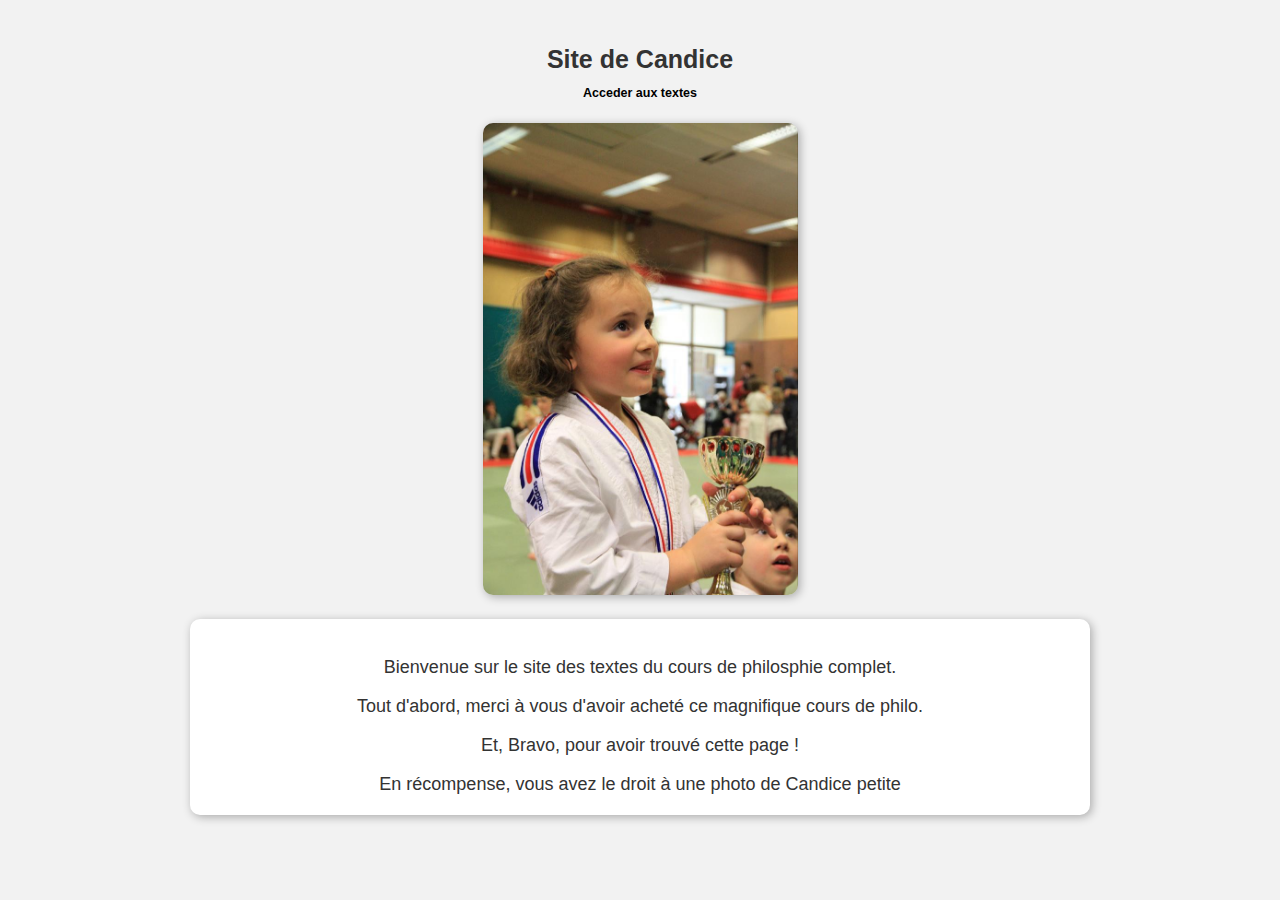
<file: index.html>
<!DOCTYPE html>
<html lang="en">
<head>
    <meta charset="UTF-8">
    <meta http-equiv="X-UA-Compatible" content="IE=edge">
    <meta name="viewport" content="width=device-width, initial-scale=1.0">
    <title>Candice</title>
    <link rel="stylesheet" href="./main.css">
</head>
<body>
    <div class="container">
        <h1 style="text-align: center; size: 50px;">
            Site de Candice
            <br>
            <a style="font-size: 50%;" href="textes.html">Acceder aux textes</a>
        </h1>
        
        <img src="./candice.jpeg" class="news-img" alt="tête de Candice">
        <div class="presentation">
            <p>Bienvenue sur le site des textes du cours de philosphie complet.</p>
            <p>Tout d'abord, merci à vous d'avoir acheté ce magnifique cours de philo.</p>
            <p>Et, Bravo, pour avoir trouvé cette page !</p>
            <p>En récompense, vous avez le droit à une photo de Candice petite</p>
        </div>
    </div>
</body>
</html>
</file>
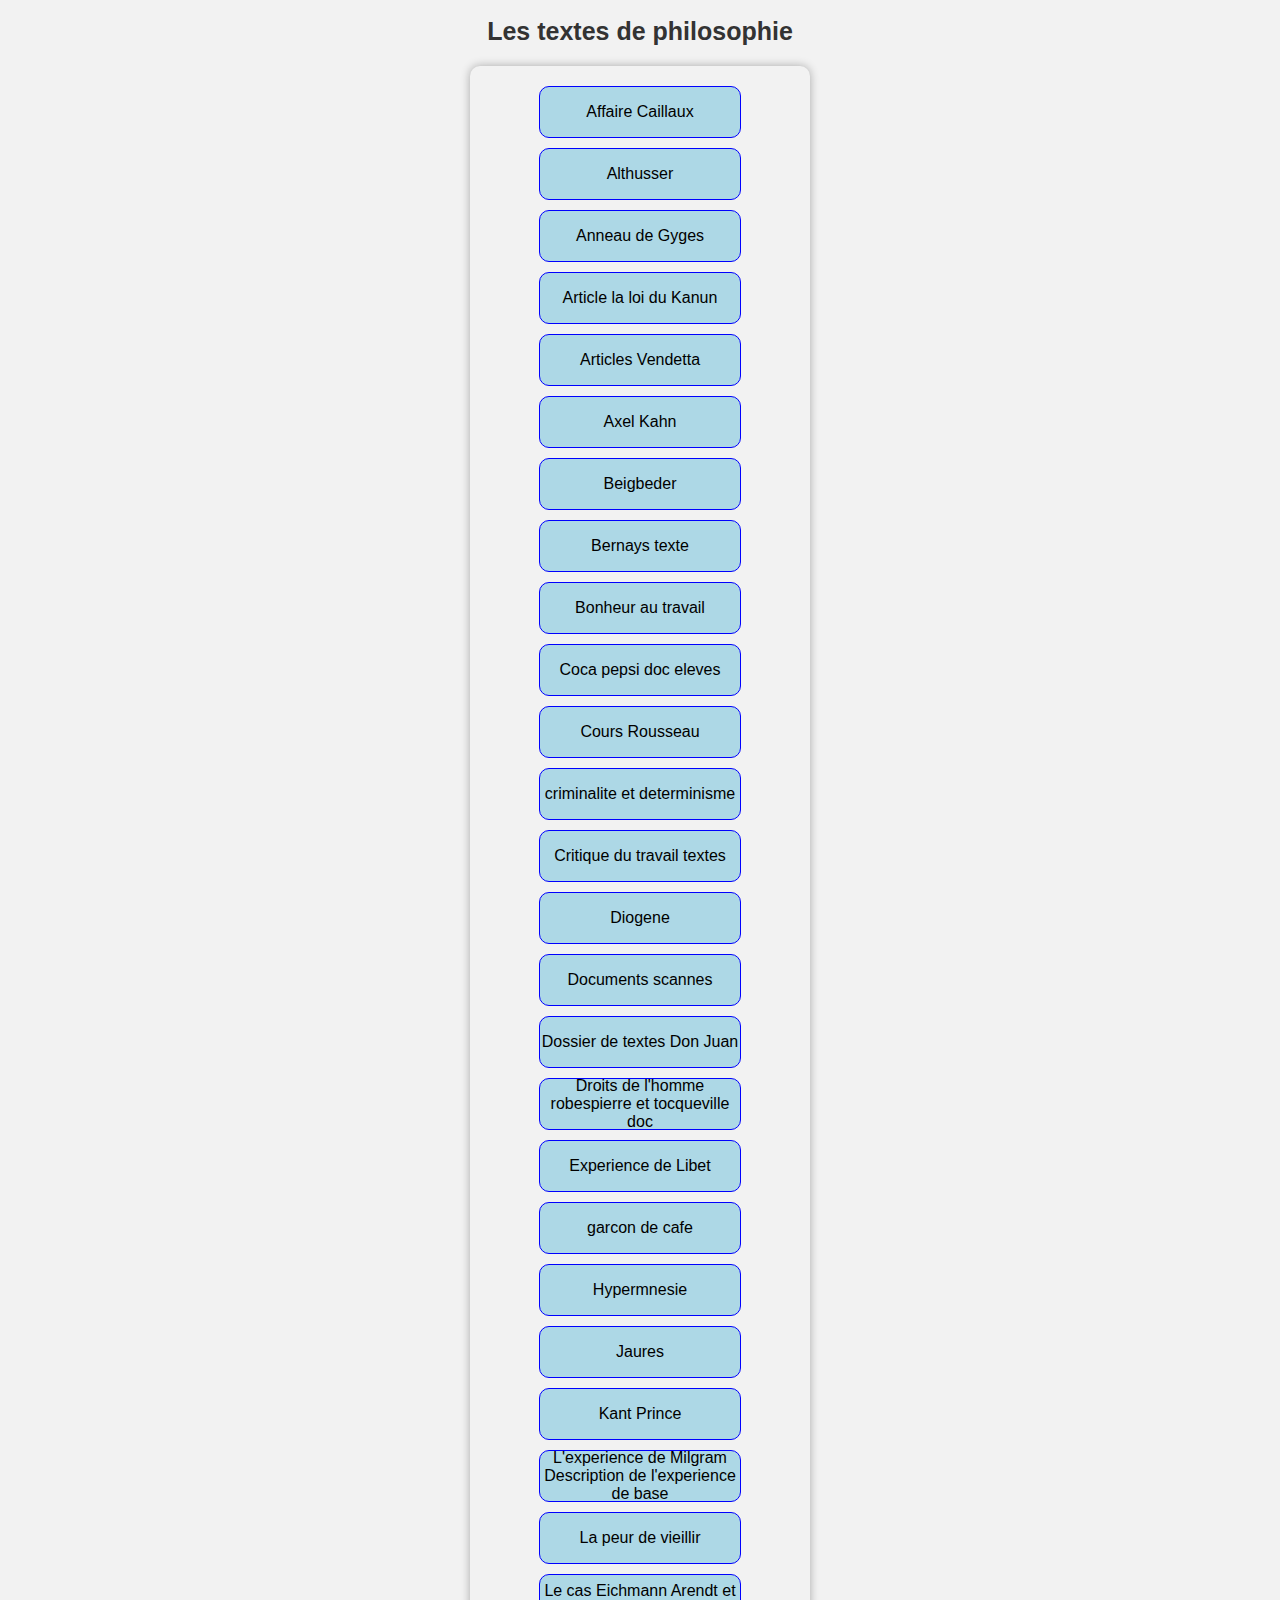
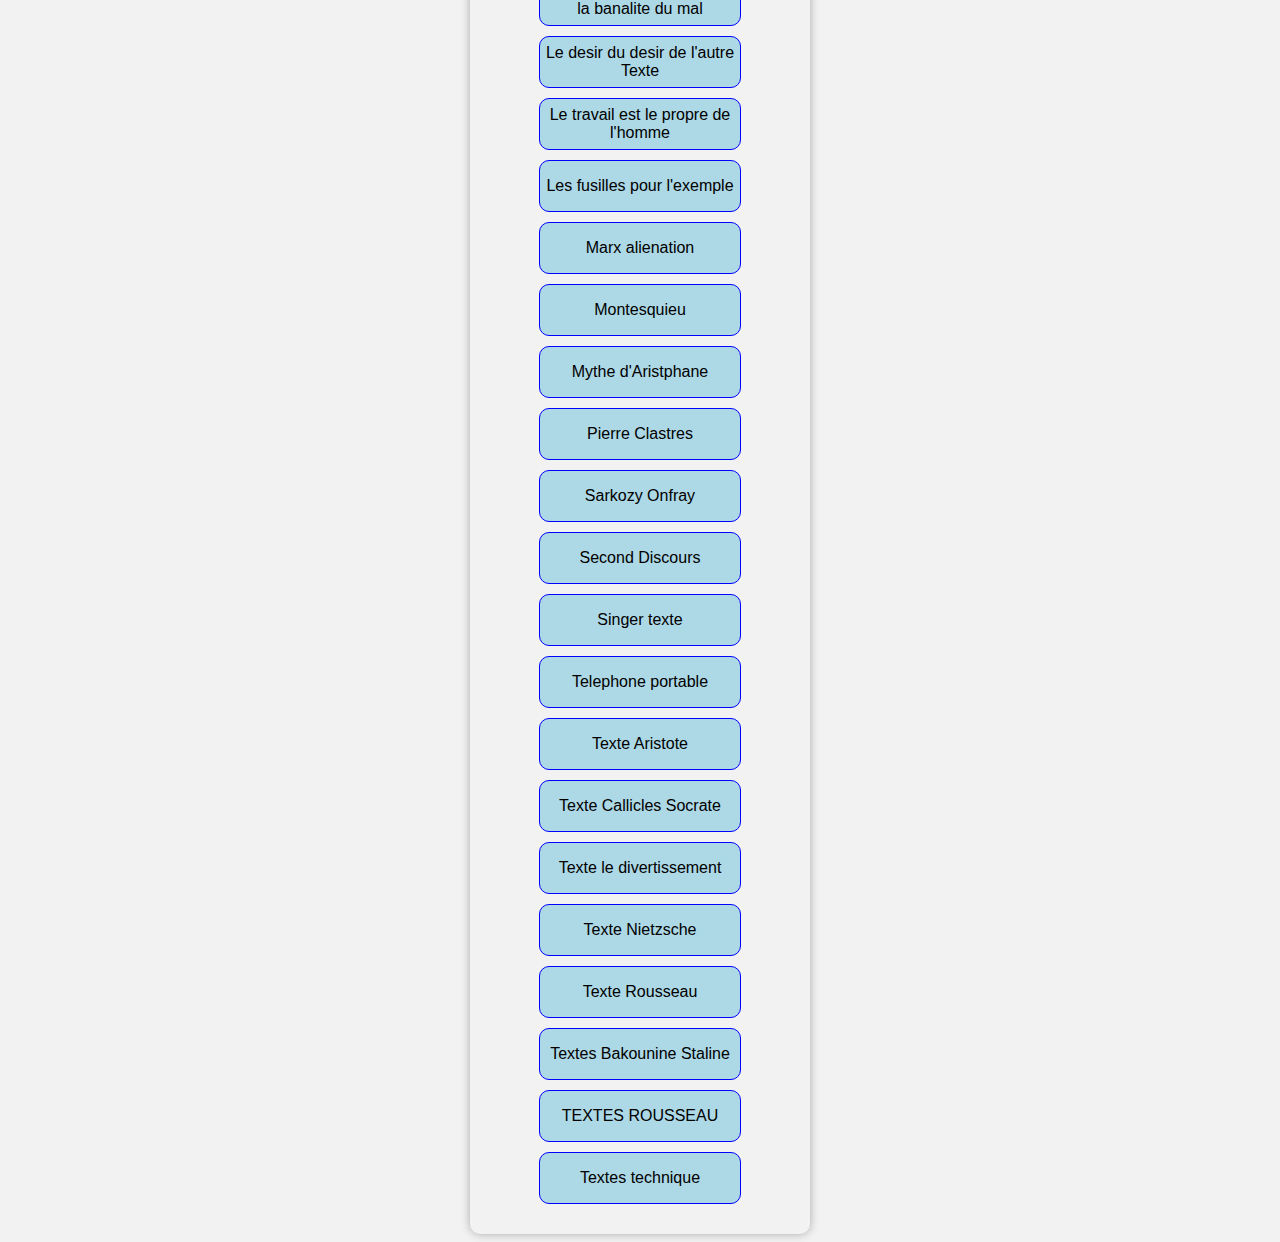
<file: textes.html>
<!DOCTYPE html>
<html lang="en">
<head>
    <meta charset="UTF-8">
    <meta http-equiv="X-UA-Compatible" content="IE=edge">
    <meta name="viewport" content="width=device-width, initial-scale=1.0">
    <link rel="stylesheet" href="./main.css">
    <script type="text/javascript" src="script.js"></script>
    <title>Textes</title>
</head>
<body>
    <h1>Les textes de philosophie</h1>
    <div class="contain">
    </div>
</body>
</html>
</file>
<file: main.css>
/* Front page */
body {
    font-family: Arial, sans-serif;
    background-color: #f2f2f2;
  }

  .container {
    max-width: 100vh;
    margin: 0 auto;
    text-align: center;
    padding: 20px;
  }

  h1 {
    font-size: 25px;
    color: #333;
    margin-bottom: 20px;
    text-align: center;
  }
  img.news-img {
    width: 35%;
    margin-bottom: 20px;
    border-radius: 10px;
    box-shadow: 2px 2px 10px rgba(0,0,0,0.3);
  }

  
  img.news-img:hover {
    margin-top: 8%;
    transform: scale(1.85);
  }


  .presentation {
    max-width: 100vh;
    background-color: white;
    padding: 20px;
    border-radius: 10px;
    box-shadow: 2px 2px 10px rgba(0,0,0,0.3);
    margin-bottom: 20px;
  }
  .presentation p {
    font-size: 18px;
    color: #333;
    margin-bottom: 0;
  }


  .box {
    width: 200px;
    height: 50px;
    background-color: lightblue;
    border: 1px solid blue;
    border-radius: 10px;
    margin-bottom: 10px;
    display: flex;
    align-items: center;
    justify-content: center;
    text-align: center;
    transition: background-color 0.3s ease;
    cursor: pointer;
    user-select: none;
  }

  .contain {
    display: flex;
    margin: 0 auto;
    text-align: center;
    flex-direction: column;
    align-items: center;
    width: 300px;
    padding: 20px;
    background-color: #f2f2f2;
    border-radius: 10px;
    box-shadow: 0 0 10px rgba(0, 0, 0, 0.3);

  }

  a {
    text-decoration: none;
    color: black;
  }

  .box a button {
    background-color: lightblue;
    border: none;
    padding: 5px 10px;
    cursor: pointer;
  }
  
  .box.clicked {
    background-color: #3f91ac;
  }
</file>
